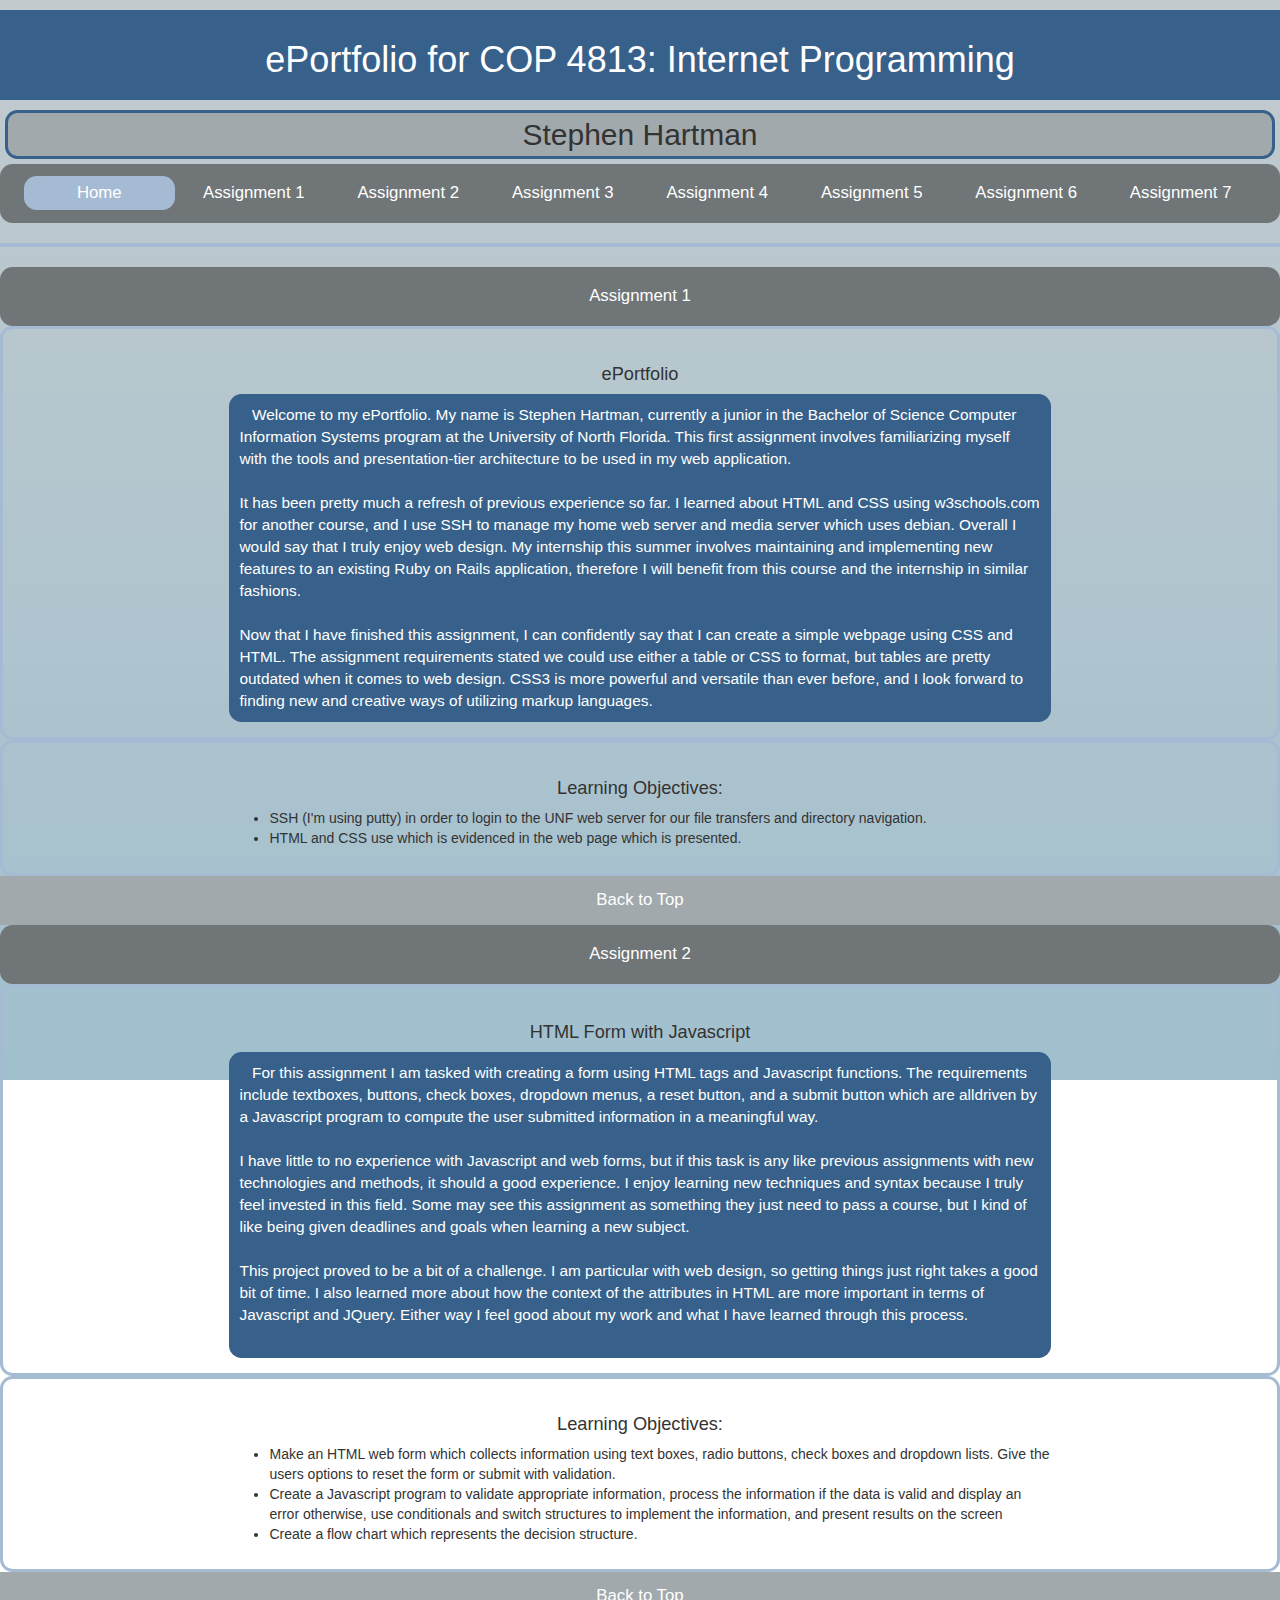
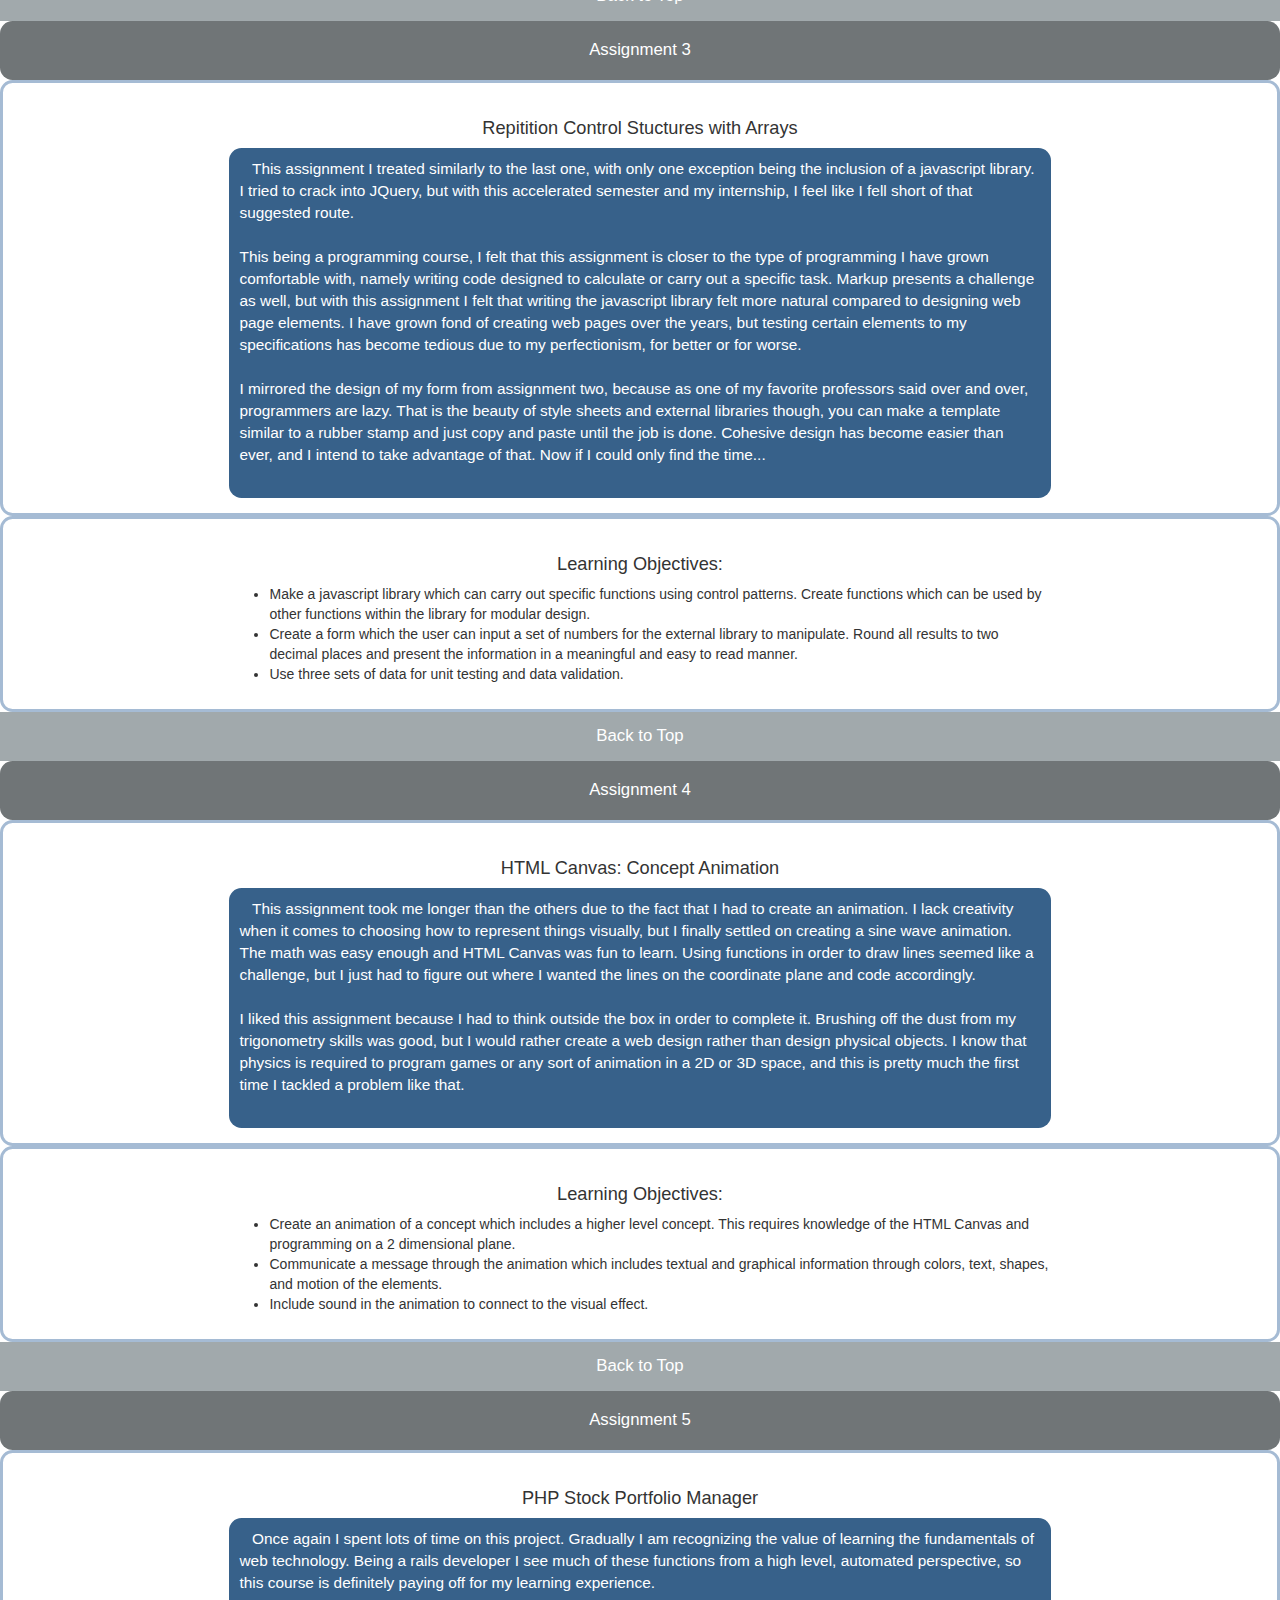
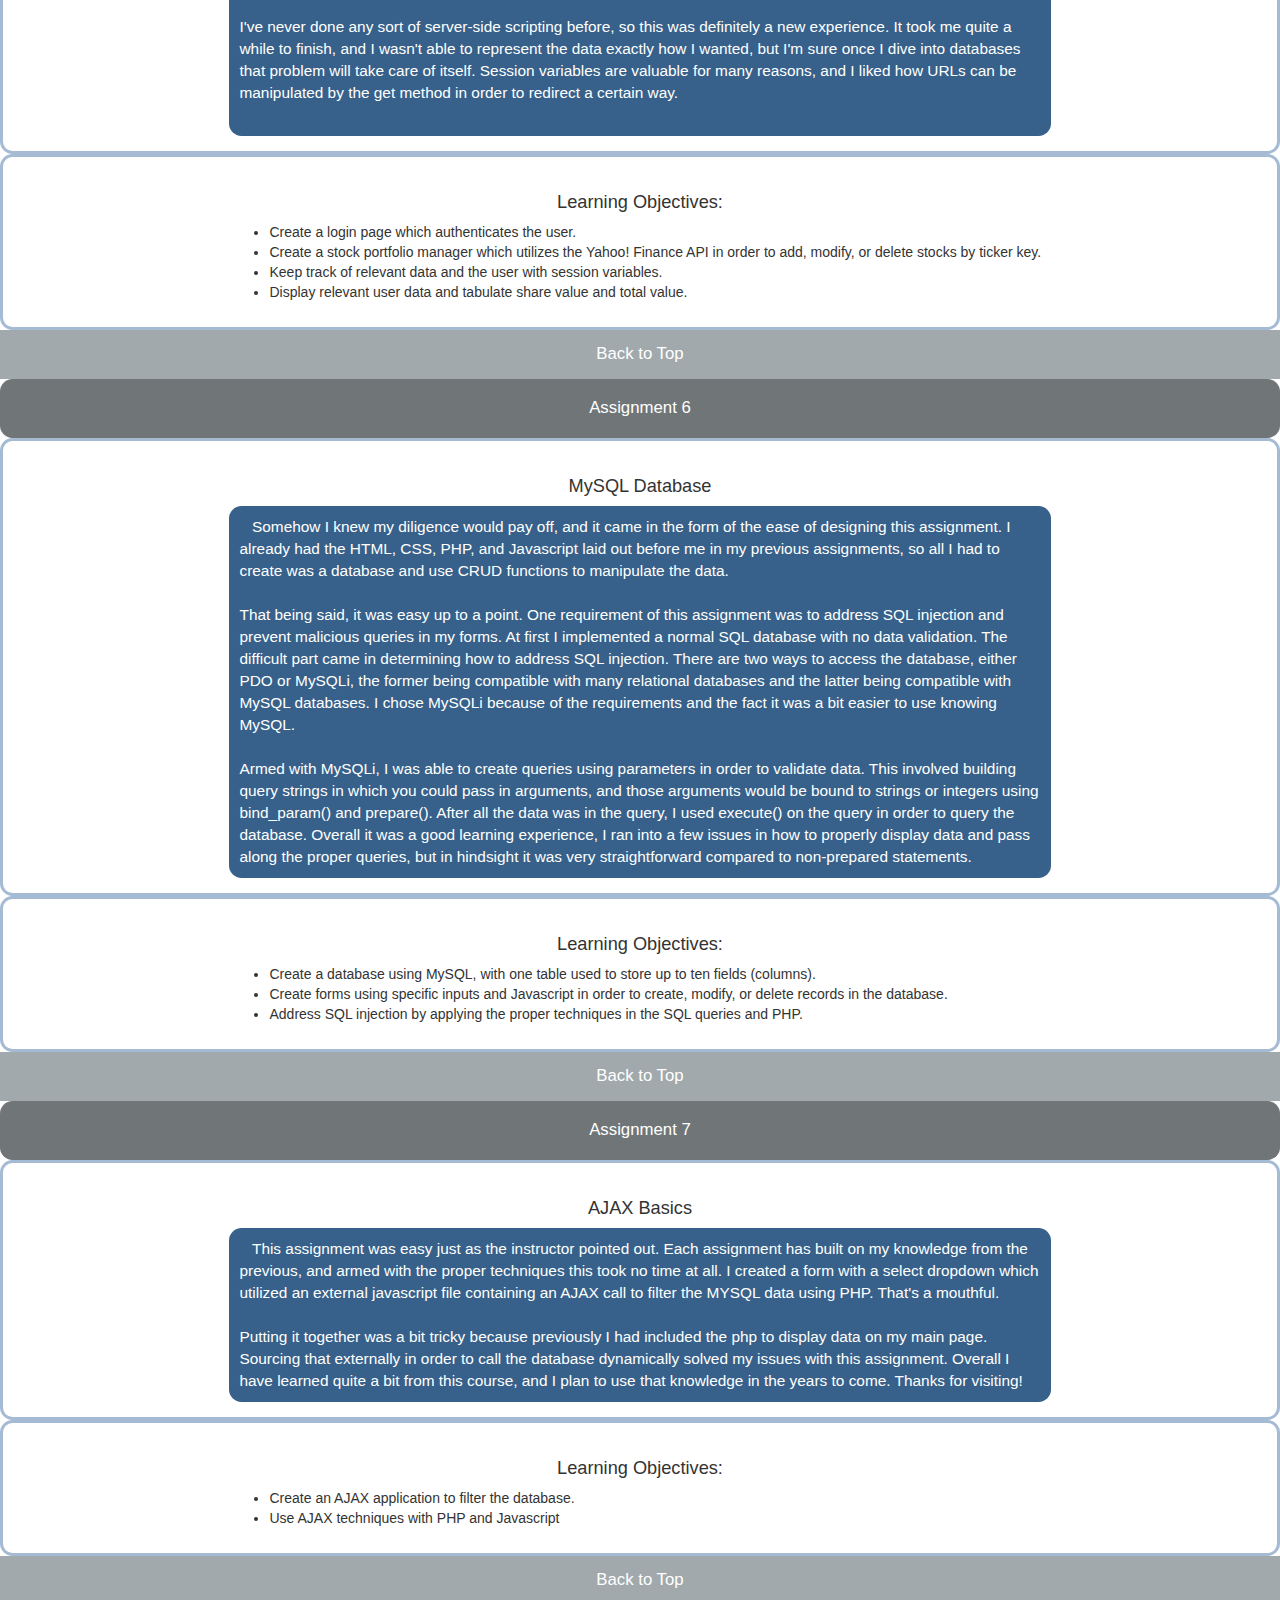
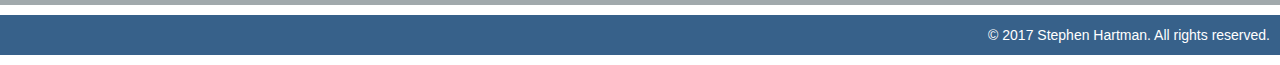
<file: index.html>
<!DOCTYPE html>
<html lang ="en-US">
<head>
<title>COP 4813: Internet Programming</title>
<meta charset = "utf-8">
<meta name="author" content="Stephen Hartman">
<meta name="description" content="COP 4813 ePortfolio">
<link rel="stylesheet" href="https://maxcdn.bootstrapcdn.com/bootstrap/3.3.7/css/bootstrap.min.css">
<script src="https://ajax.googleapis.com/ajax/libs/jquery/3.2.1/jquery.min.js"></script>
<script src="https://maxcdn.bootstrapcdn.com/bootstrap/3.3.7/js/bootstrap.min.js"></script>
<link rel="stylesheet" type="text/css" href ="styles.css"/>
<link rel="icon" type="image/x-icon" href="image/favicon.ico">
</head>
<body>
<header>
<h1>ePortfolio for COP 4813: Internet Programming</h1>
</header>
<h2>Stephen Hartman</h2>
<nav>
<ul>
<li class="homelink"><a class="active" href="index.html">Home</a></li>
<li class="homelink"><a href="#assignment1">Assignment 1</a></li>
<li class="homelink"><a href="#assignment2">Assignment 2</a></li>
<li class="homelink"><a href="#assignment3">Assignment 3</a></a></li>
<li class="homelink"><a href="#assignment4">Assignment 4</a></li>
<li class="homelink"><a href="#assignment5">Assignment 5</a></li>
<li class="homelink"><a href="#assignment6">Assignment 6</a></li>
<li class="homelink"><a href="#assignment7">Assignment 7</a></li>
</ul>
</nav>
<hr/>
<nav>
<ul>
<li><span class="anchor" id="assignment1"><a href="assign1/index.html">Assignment 1</a></span></li>
</ul>
</nav>
<section>
<h3 style="text-align:center">ePortfolio</h3>
<p class="index">Welcome to my ePortfolio.  My name is Stephen Hartman, currently a junior in the Bachelor of Science Computer Information Systems program at the University of North Florida.  This first assignment involves familiarizing myself with the tools and presentation-tier architecture to be used in my web application.<br/><br/>
It has been pretty much a refresh of previous experience so far.  I learned about HTML and CSS using <a target="_blank" title="W3Schools" style="color:white" href="http://www.w3schools.com">w3schools.com</a> for another course, and I use SSH to manage my home web server and media server which uses debian. 
Overall I would say that I truly enjoy web design.  My internship this summer involves maintaining and implementing new features to an existing Ruby on Rails application, therefore I will benefit from this course and the internship in similar fashions.
<br /><br />Now that I have finished this assignment, I can confidently say that I can create a simple webpage using CSS and HTML.  The assignment requirements stated we could use either a table or CSS to format, but tables are pretty outdated when it comes to web design.  CSS3 is more powerful and versatile than ever before, and I look forward to finding new and creative ways of utilizing markup languages.
</p>
</section>
<section>
<h3 style="text-align:center">Learning Objectives:</h3>
<div class="ul">
<ul>
<li>SSH (I'm using putty) in order to login to the UNF web server for our file transfers and directory navigation.</li>
<li>HTML and CSS use which is evidenced in the web page which is presented.</li>
</ul>
</div>
</section>
<a class="top" href='#top'>Back to Top</a>
<nav>
<ul>
<li><span class="anchor" id="assignment2"><a href="assign2/index.html">Assignment 2</a></span></li>
</ul>
</nav>
<section>
<h3 style="text-align:center">HTML Form with Javascript</h3>
<p class="index">For this assignment I am tasked with creating a form using HTML tags and Javascript functions.  The requirements include textboxes, buttons, check boxes, dropdown menus, a reset button, and a submit button which are alldriven by a Javascript program to compute the user submitted information in a meaningful way.<br/><br/>
I have little to no experience with Javascript and web forms, but if this task is any like previous assignments with new technologies and methods, it should a good experience.  I enjoy learning new techniques and syntax because I truly feel invested in this field.  Some may see this assignment as something they just need to pass a course, but I kind of like being given deadlines and goals when learning a new subject.<br/><br/>
This project proved to be a bit of a challenge.  I am particular with web design, so getting things just right takes a good bit of time.  I also learned more about how the context of the attributes in HTML are more important in terms of Javascript and JQuery.  Either way I feel good about my work and what I have learned through this process.<br/><br/>
</section>
<section>
<h3 style="text-align:center">Learning Objectives:</h3>
<div class="ul">
<ul>
<li>Make an HTML web form which collects information using text boxes, radio buttons, check boxes and dropdown lists.  Give the users options to reset the form or submit with validation.
</li>
<li>Create a Javascript program to validate appropriate information, process the information if the data is valid and display an error otherwise, use conditionals and switch structures to implement the information, and present results on the screen
</li>
<li>Create a flow chart which represents the decision structure.</li>
</ul>
</div>
</section>
<a class="top" href="#top">Back to Top</a>
<nav>
<ul>
<li><span class="anchor" id="assignment3"><a href="assign3/index.html">Assignment 3</a></span></li>
</ul>
</nav>
<section>
<h3 style="text-align:center">Repitition Control Stuctures with Arrays</h3>
<p class="index">This assignment I treated similarly to the last one, with only one exception being the inclusion of a javascript library.  I tried to crack into JQuery, but with this accelerated semester and my internship, I feel like I fell short of that suggested route.<br/><br/>
This being a programming course, I felt that this assignment is closer to the type of programming I have grown comfortable with, namely writing code designed to calculate or carry out a specific task.  Markup presents a challenge as well, but with this assignment I felt that writing the javascript library felt more natural compared to designing web page elements.  I have grown fond of creating web pages over the years, but testing certain elements to my specifications has become tedious due to my perfectionism, for better or for worse.<br/><br/>
I mirrored the design of my form from assignment two, because as one of my favorite professors said over and over, programmers are lazy.  That is the beauty of style sheets and external libraries though, you can make a template similar to a rubber stamp and just copy and paste until the job is done.  Cohesive design has become easier than ever, and I intend to take advantage of that.  Now if I could only find the time...<br/><br/>
</section>
<section>
<h3 style="text-align:center">Learning Objectives:</h3>
<div class="ul">
<ul>
<li>Make a javascript library which can carry out specific functions using control patterns.  Create functions which can be used by other functions within the library for modular design.
</li>
<li>Create a form which the user can input a set of numbers for the external library to manipulate.  Round all results to two decimal places and present the information in a meaningful and easy to read manner.
</li>
<li>Use three sets of data for unit testing and data validation.</li>
</ul>
</div>
</section>
<a class="top" href="#top">Back to Top</a>
<nav>
<ul>
<li><span class="anchor" id="assignment4"><a href="assign4/index.html">Assignment 4</a></span></li>
</ul>
</nav>
<section>
<h3 style="text-align:center">HTML Canvas: Concept Animation</h3>
<p class="index">This assignment took me longer than the others due to the fact that I had to create an animation.  I lack creativity when it comes to choosing how to represent things visually, but I finally settled on creating a sine wave animation.  The math was easy enough and HTML Canvas was fun to learn.  Using functions in order to draw lines seemed like a challenge, but I just had to figure out where I wanted the lines on the coordinate plane and code accordingly.<br/><br/>
I liked this assignment because I had to think outside the box in order to complete it.  Brushing off the dust from my trigonometry skills was good, but I would rather create a web design rather than design physical objects.  I know that physics is required to program games or any sort of animation in a 2D or 3D space, and this is pretty much the first time I tackled a problem like that.<br/><br/>
</section>
<section>
<h3 style="text-align:center">Learning Objectives:</h3>
<div class="ul">
<ul>
<li>Create an animation of a concept which includes a higher level concept.  This requires knowledge of the HTML Canvas and programming on a 2 dimensional plane.
</li>
<li>Communicate a message through the animation which includes textual and graphical information through colors, text, shapes, and motion of the elements.
</li>
<li>Include sound in the animation to connect to the visual effect.</li>
</ul>
</div>
</section>
<a class="top" href="#top">Back to Top</a>
<nav>
<ul>
<li><span class="anchor" id="assignment5"><a href="assign5/index.php">Assignment 5</a></span></li>
</ul>
</nav>
<section>
<h3 style="text-align:center">PHP Stock Portfolio Manager</h3>
<p class="index">Once again I spent lots of time on this project.  Gradually I am recognizing the value of learning the fundamentals of web technology.  Being a rails developer I see much of these functions from a high level, automated perspective, so this course is definitely paying off for my learning experience.<br/><br/>
I've never done any sort of server-side scripting before, so this was definitely a new experience.  It took me quite a while to finish, and I wasn't able to represent the data exactly how I wanted, but I'm sure once I dive into databases that problem will take care of itself.  Session variables are valuable for many reasons, and I liked how URLs can be manipulated by the get method in order to redirect a certain way.<br/><br/>
</section>
<section>
<h3 style="text-align:center">Learning Objectives:</h3>
<div class="ul">
<ul>
<li>Create a login page which authenticates the user.
</li>
<li>Create a stock portfolio manager which utilizes the Yahoo! Finance API in order to add, modify, or delete stocks by ticker key.
</li>
<li>Keep track of relevant data and the user with session variables.</li>
<li>Display relevant user data and tabulate share value and total value.
</ul>
</div>
</section>
<a class="top" href="#top">Back to Top</a>
<nav>
<ul>
<li><span class="anchor" id="assignment6"><a href="assign6/index.php">Assignment 6</a></span></li>
</ul>
</nav>
<section>
<h3 style="text-align:center">MySQL Database</h3>
<p class="index">Somehow I knew my diligence would pay off, and it came in the form of the ease of designing this assignment.  I already had the HTML, CSS, PHP, and Javascript laid out before me in my previous assignments, so all I had to create was a database and use CRUD functions to manipulate the data.<br/><br/>
That being said, it was easy up to a point.  One requirement of this assignment was to address SQL injection and prevent malicious queries in my forms.  At first I implemented a normal SQL database with no data validation.  The difficult part came in determining how to address SQL injection.  There are two ways to access the database, either PDO or MySQLi, the former being compatible with many relational databases and the latter being compatible with MySQL databases.  I chose MySQLi because of the requirements and the fact it was a bit easier to use knowing MySQL.<br/><br/>
Armed with MySQLi, I was able to create queries using parameters in order to validate data.  This involved building query strings in which you could pass in arguments, and those arguments would be bound to strings or integers using bind_param() and prepare().  After all the data was in the query, I used execute() on the query in order to query the database.  Overall it was a good learning experience, I ran into a few issues in how to properly display data and pass along the proper queries, but in hindsight it was very straightforward compared to non-prepared statements.
</section>
<section>
<h3 style="text-align:center">Learning Objectives:</h3>
<div class="ul">
<ul>
<li>Create a database using MySQL, with one table used to store up to ten fields (columns).</li>
<li>Create forms using specific inputs and Javascript in order to create, modify, or delete records in the database.</li>
<li>Address SQL injection by applying the proper techniques in the SQL queries and PHP.</li>
</ul>
</div>
</section>
</section>
<a class="top" href="#top">Back to Top</a>
<nav>
<ul>
<li><span class="anchor" id="assignment7"><a href="assign7/index.php">Assignment 7</a></span></li>
</ul>
</nav>
<section>
<h3 style="text-align:center">AJAX Basics</h3>
<p class="index">
This assignment was easy just as the instructor pointed out.  Each assignment has built on my knowledge from the previous, and armed with the proper techniques this took no time at all.  I created a form with a select dropdown which utilized an external javascript file containing an AJAX call to filter the MYSQL data using PHP.  That's a mouthful.<br/><br/>
Putting it together was a bit tricky because previously I had included the php to display data on my main page.  Sourcing that externally in order to call the database dynamically solved my issues with this assignment.  Overall I have learned quite a bit from this course, and I plan to use that knowledge in the years to come.  Thanks for visiting!
</p>
</section>
<section>
<h3 style="text-align:center">Learning Objectives:</h3>
<div class="ul">
<ul>
<li>Create an AJAX application to filter the database.</li>
<li>Use AJAX techniques with PHP and Javascript</li>
</ul>
</div>
</section>
<a class="top" href='#top'>Back to Top</a>
<footer>&copy; 2017 Stephen Hartman.  All rights reserved.</footer>
</body>
</html>
</file>
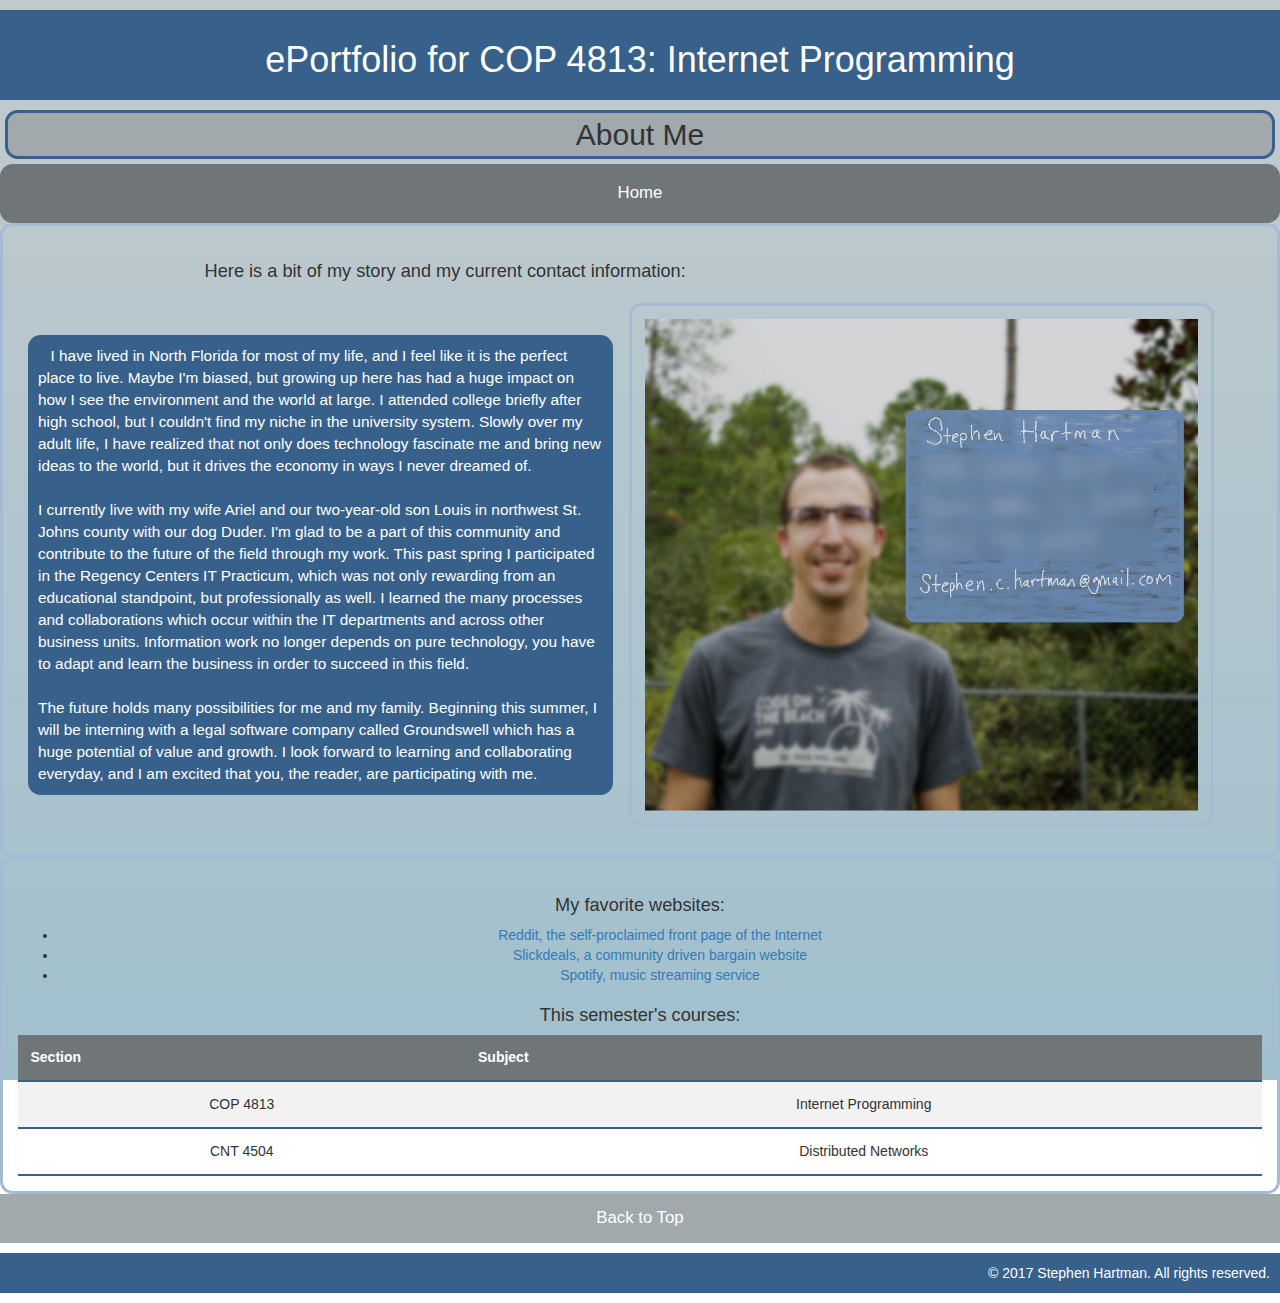
<file: assign1/index.html>
<!DOCTYPE html>
<html lang="en-US">
<head>
<title>About Me</title>
<meta charset="utf-8"> 
<meta name="author" content="Stephen Hartman">
<meta name="description" content="COP 4813 ePortfolio" >
<link rel="stylesheet" href="https://maxcdn.bootstrapcdn.com/bootstrap/3.3.7/css/bootstrap.min.css">
<script src="https://ajax.googleapis.com/ajax/libs/jquery/3.2.1/jquery.min.js"></script>
<script src="https://maxcdn.bootstrapcdn.com/bootstrap/3.3.7/js/bootstrap.min.js"></script>
<link rel="stylesheet" href="../styles.css"/>
<link rel="icon" type="image/x-icon" href="../image/favicon.ico">
</head>
<body>
<header>
<h1>ePortfolio for COP 4813: Internet Programming</h1>
</header>
  <h2>About Me</h2>
<nav>
<ul>
<li><a href="../index.html">Home</a></li>
<!--<li><a class="active" href ="index.html">Assignment 1</a></li>-->
</ul>
</nav>
<section>
<h3 style="margin-left:15%">Here is a bit of my story and my current contact information:</h3>   
<p>I have lived in North Florida for most of my life, and I feel like it is the perfect place to live.  Maybe I'm biased, but growing up here has had a huge impact on how I see the environment and the world at large.  I attended college briefly after high school, but I couldn't find my niche in the university system.  Slowly over my adult life, I have realized that not only does technology fascinate me and bring new ideas to the world, but it drives the economy in ways I never dreamed of.<br/><br/>
I currently live with my wife Ariel and our two-year-old son Louis in northwest St. Johns county with our dog Duder.  I'm glad to be a part of this community and contribute to the future of the field through my work.  This past spring I participated in the Regency Centers IT Practicum, which was not only rewarding from an educational standpoint, but professionally as well.  I learned the many processes and collaborations which occur within the IT departments and across other business units.  Information work no longer depends on pure technology, you have to adapt and learn the business in order to succeed in this field.</font><br/><br/>
The future holds many possibilities for me and my family.  Beginning this summer, I will be interning with a legal software company called <a style="text-decoration:none; color:white" target="_blank" href="http://www.groundswell.online">Groundswell</a> which has a huge potential of value and growth.  I look forward to learning and collaborating everyday, and I am excited that you, the reader, are participating with me.</p>
  <a href="&#109;&#97;&#105;&#108;&#116;&#111;&#58;%73%74%65%70%68%65%6E%2E%63%2E%68%61%72%74%6D%61%6E%40%67%6D%61%69%6C%2E%63%6F%6D%3F%73%75%62%6A%65%63%74%3D%57%65%62%73%69%74%65" title="Email me" style="text-decoration: none;">
      <img class="index" src="../image/personalpic.jpg" alt="My info">
   </a>
</section>
<section style="text-align:center">
<h3>My favorite websites:</h3>
<ul>
<li><a target="_blank" href="http://www.reddit.com">Reddit, the self-proclaimed front page of the Internet</a></li>
<li><a target="_blank" href="http://www.slickdeals.net">Slickdeals, a community driven bargain website</a></li>
<li><a target="_blank" href="http://www.spotify.com">Spotify, music streaming service</a></li>
</ul>
<h3>This semester's courses:</h3>
	<table>
		<tr>
			<th>Section</th>
			<th>Subject</th>
		</tr>
		<tr>
			<td>COP 4813</td>
			<td>Internet Programming</td>
		</tr>
		<tr>
			<td>CNT 4504</td>
			<td>Distributed Networks</td>
		</tr>
	</table>
</section>
<a class="top" href='#top'>Back to Top</a>
<footer>&copy; 2017 Stephen Hartman.  All rights reserved.</footer>
</body>
</html>
</file>
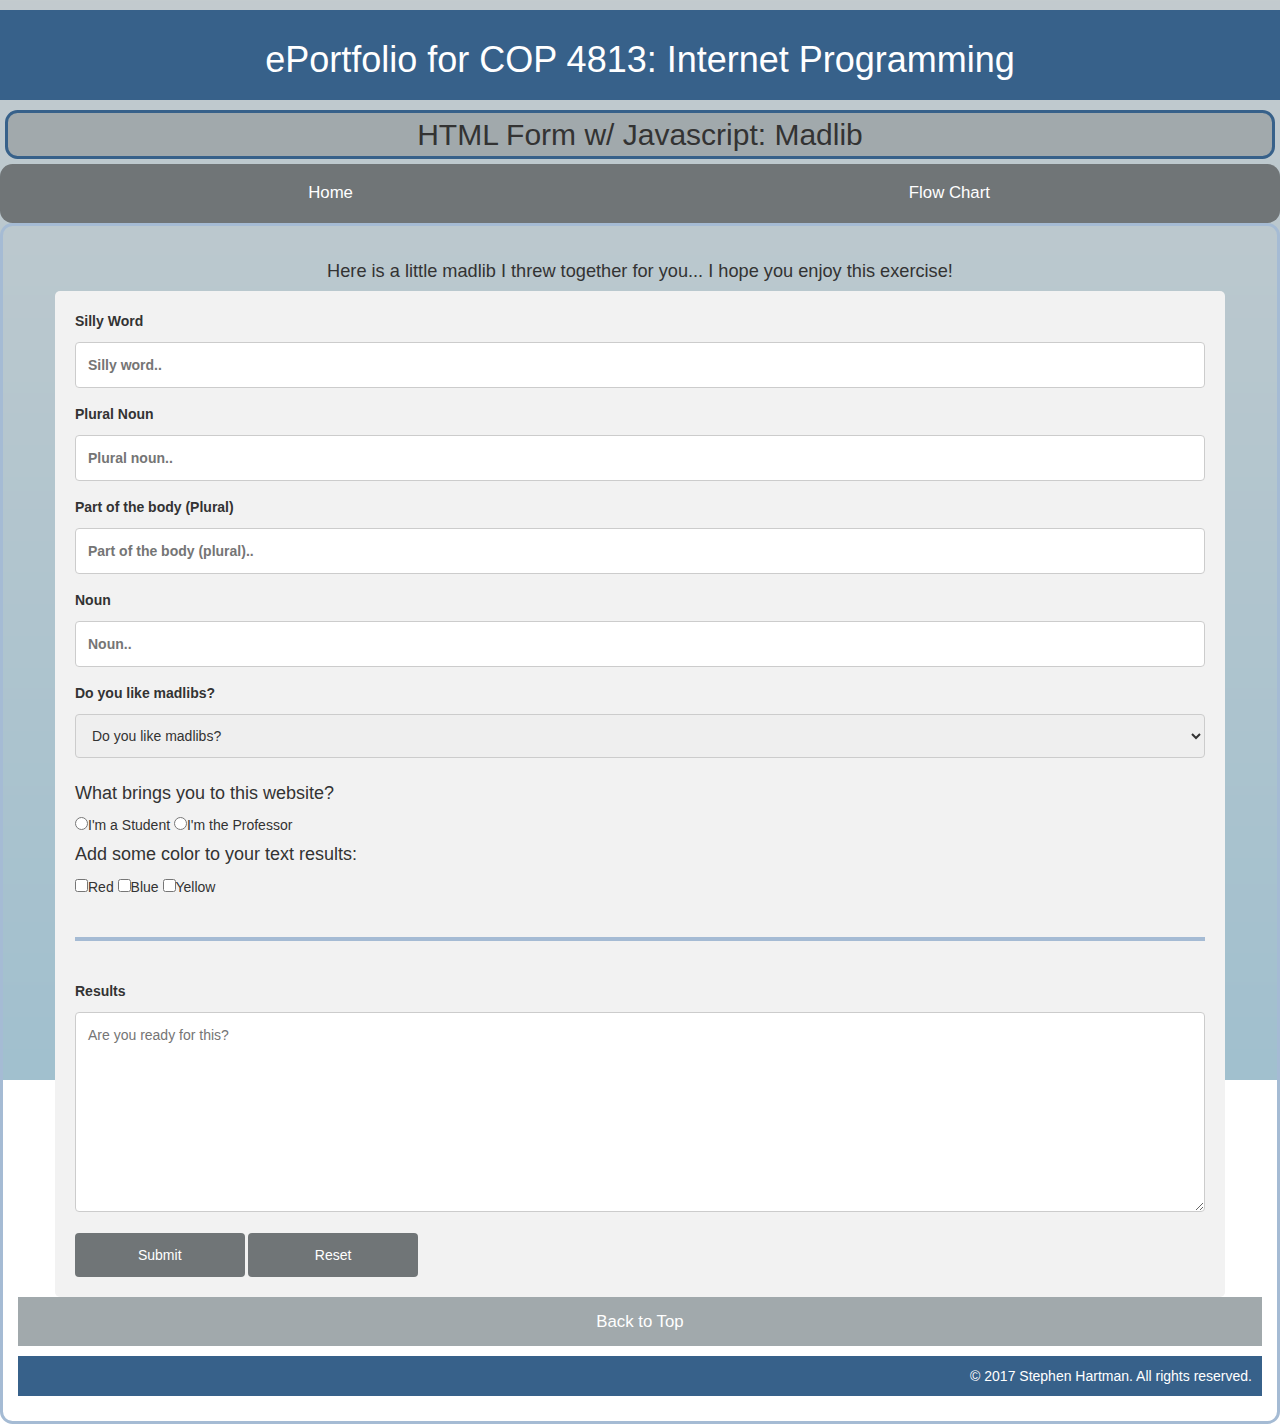
<file: assign2/index.html>
<!DOCTYPE html>
<html lang="en-US">
<head>
<title>Assignment 2</title>
<meta charset="utf-8"> 
<meta name="author" content="Stephen Hartman">
<meta name="description" content="COP 4813 ePortfolio" >
<link rel="stylesheet" href="https://maxcdn.bootstrapcdn.com/bootstrap/3.3.7/css/bootstrap.min.css">
<script src="https://ajax.googleapis.com/ajax/libs/jquery/3.2.1/jquery.min.js"></script>
<script src="https://maxcdn.bootstrapcdn.com/bootstrap/3.3.7/js/bootstrap.min.js"></script>
<link rel="stylesheet" href="../styles.css"/>
<link rel="icon" type="image/x-icon" href="../image/favicon.ico">
<script type="text/javascript">
function execute()
{
	if ((checkInput(document.madlib.answer1.value) && checkInput(document.madlib.answer2.value) && checkInput(document.madlib.answer3.value) && checkInput(document.madlib.answer4.value)) > 0)
	{
		document.madlib.results.value = message();
	}	
	else
	{
		document.madlib.results.value = "Please fill in the fields above to play the game.";
	}
}
function checkInput(stringIn)
{
	var invalidChars ="~`!#$%^&*+=-[]\\\';,/{}|\":<>?"; //invalid characters
		if(stringIn.length < 1)
		{
			return 0;
		}
		for (var i = 0; i < stringIn.length; i++) 
		{
			if (invalidChars.indexOf(stringIn.charAt(i)) != -1) 
			{
           			document.madlib.results.value= "File name has special characters ~`!#$%^&*+=-[]\\\';,/{}|\":<>? \nThese are not allowed\n";
           		return 0;
    		}
		return 1;
	}
}
function message()
{
	var msg = document.madlib.answer1.value + "!  Playing this game is way more fun than squishing " + document.madlib.answer2.value + " with my bare " + document.madlib.answer3.value + ".  I don't even have to take a hot " + document.madlib.answer4.value + " afterward!";
	var dropdown = document.getElementById("fundropdown");
	if (dropdown.value == "yes")
	{
		msg += "  Wow that was fun!"
	}
	else if (dropdown.value == "maybe")
	{
		msg += "  If you make changes to the fields and options you might have more fun!"
	}
	else
	{
		msg+= "  Lighten up, it's just a game!"
	}
	if (document.getElementById("profession1").checked)
	{
		msg += "  If this were a 16 week course this form would probably be more fun."
	}
	else 
	{
		msg += "  Thanks for playing!"
	}
	if (document.madlib.red.checked && document.madlib.blue.checked && document.madlib.yellow.checked)
	{
		document.getElementById("results").style.color = "black";
		document.getElementById("results").style.background = "white";
	}
	else if (document.madlib.red.checked && document.madlib.blue.checked)
	{
		document.getElementById("results").style.color = "purple";
		document.getElementById("results").style.background = "white";
	}
	else if (document.madlib.yellow.checked && document.madlib.blue.checked)
	{
		document.getElementById("results").style.color = "green";
		document.getElementById("results").style.background = "white";
	}
	else if (document.madlib.red.checked && document.madlib.yellow.checked)
	{
		document.getElementById("results").style.color = "orange";
		document.getElementById("results").style.background = "white";
	}
	else if (document.madlib.red.checked)
	{
		document.getElementById("results").style.color = "red";
		document.getElementById("results").style.background = "white";
	}
	else if (document.madlib.blue.checked)
	{
		document.getElementById("results").style.color = "blue";
		document.getElementById("results").style.background = "white";
	}
	else if (document.madlib.yellow.checked)
	{
		document.getElementById("results").style.color = "yellow";
		document.getElementById("results").style.background = "black";
	}
	else
	{
		document.getElementById("results").style.color = "black";
		document.getElementById("results").style.background = "white";
	}
	return msg;
}
</script>
</head>
<body>
<header>
<h1>ePortfolio for COP 4813: Internet Programming</h1>
</header>
  <h2>HTML Form w/ Javascript: Madlib</h2>
<nav>
<ul>
<li><a href="../index.html">Home</a></li>
<li><a target ="_blank" title="Flow Chart for assignment 2" href ="../image/assignment2.jpg">Flow Chart</a></li>
</ul>
</nav>
<section>
<h3 style="text-align:center">Here is a little madlib I threw together for you... I hope you enjoy this exercise!</h3>
<div class="container">
<form name ="madlib" action="javascript:execute()">
<label for="answer1"><strong>Silly Word</label>
<input type="text" required="required" id="answer1" name="answer1" placeholder="Silly word..">
<label for="answer2">Plural Noun</label>
<input type="text" required="required" id="answer2" name="answer2" placeholder="Plural noun..">
<label for="answer3">Part of the body (Plural)</label>
<input type="text" required="required" id="answer3" name="answer3" placeholder="Part of the body (plural)..">
<label for="answer4">Noun</label>
<input type="text" required="required" id="answer4" name="answer4" placeholder="Noun..">
<label for="fundropdown">Do you like madlibs?</strong></label>
<select id="fundropdown" name="fundropdown" required>
<option selected="selected" value="">Do you like madlibs?</option>
<option value="yes">I love madlibs!</option>
<option value="maybe">Do I have to answer this question?</option>
<option value="no">I don't like games, especially this one.</option>
</select>
<h4>What brings you to this website?</h4>
<input class="spaceout" type="radio" id="profession1" name="profession" value="student" required>I'm a Student
<input class="spaceout" type="radio" id="profession2" name="profession" value="professor" required>I'm the Professor
<h4>Add some color to your text results:</h4>
<input class="spaceout" type="checkbox" id="color1" name="red" value="red">Red
<input class="spaceout" type="checkbox" id="color2" name="blue" value="blue">Blue
<input class="spaceout" type="checkbox" id="color3" name="yellow" value="yellow">Yellow
<br/><br/>
<hr />
<br/>
<label for="results"><strong>Results</strong></label>
<textarea id="results" name="results" placeholder="Are you ready for this?" style="height:200px"></textarea>
<input type="submit" value="Submit">
<input type="reset" value="Reset">
</form>
</div> 
<a class ="top" href='#top'>Back to Top</a>
<footer>&copy; 2017 Stephen Hartman.  All rights reserved.</footer>
</body>
</html>
</file>
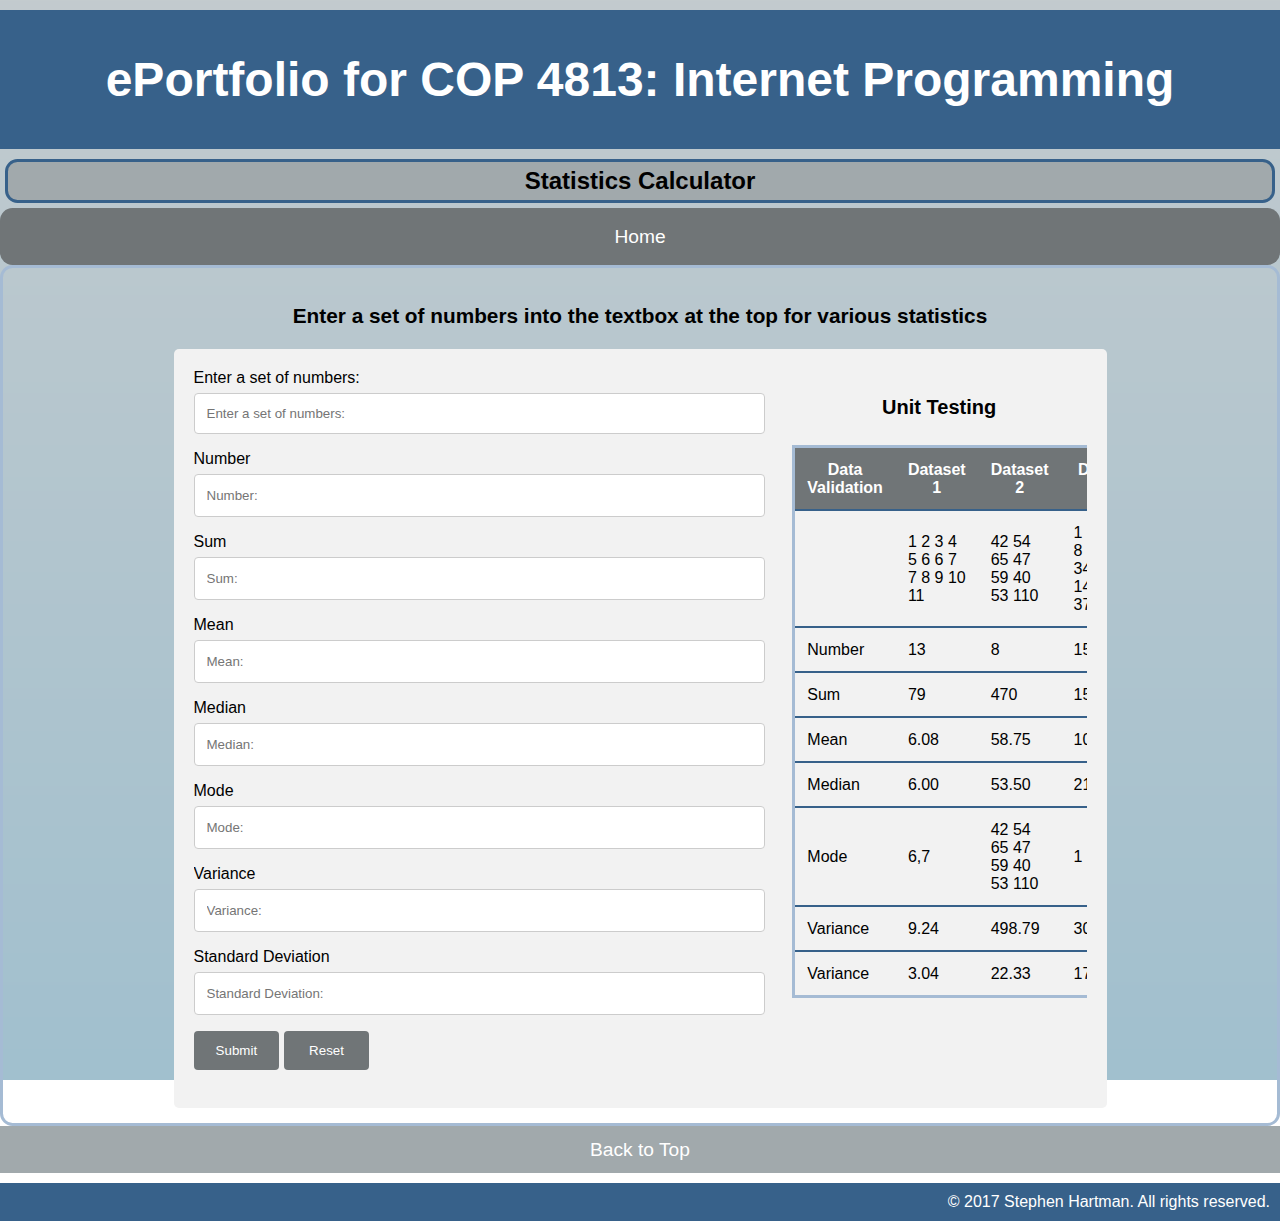
<file: assign3/index.html>
<!DOCTYPE html>
<html lang="en-US">
<head>
<title>Assignment 3</title>
<meta charset="utf-8"> 
<meta name="author" content="Stephen Hartman">
<meta name="description" content="COP 4813 ePortfolio" >
<link rel="stylesheet" href="../styles.css"/>
<link rel="icon" type="image/x-icon" href="../image/favicon.ico">
<script type="text/javascript" rel="javascript" src="statistics.js"></script>
<script src="https://ajax.googleapis.com/ajax/libs/jquery/3.2.1/jquery.min.js"></script>
<script type="text/javascript">
function calculate(){
	var numbers = document.statistics.inputbox.value;
	var array = [];
	for (i = 0; i < numbers.length; i++){
		numbers = numbers.replace(/\,/g,"");	
		array =  numbers.split(" ");
	}
	for (i = 0; i < array.length; i++){
		array[i] = parseInt(array[i]);
	}
	document.statistics.number.value = findN(array);
	document.statistics.sum.value = findSum(array);
	document.statistics.mean.value = findMean(array).toFixed(2);
	document.statistics.median.value = findMedian(array).toFixed(2);
	document.statistics.mode.value = findMode(array);
	document.statistics.variance.value = findVariance(array).toFixed(2);
	document.statistics.deviation.value = findStandardDeviation(array).toFixed(2);
}
</script>
</head>
<body>
<header>
<h1>ePortfolio for COP 4813: Internet Programming</h1>
</header>
  <h2>Statistics Calculator</h2>
<nav>
<ul>
<li><a href="../index.html">Home</a></li>
</ul>
</nav>
<section>
<h3 style="text-align:center">Enter a set of numbers into the textbox at the top for various statistics</h3>
<div class="container" style="width:75%">
<div class="left">
<form name ="statistics" action="javascript:calculate()">
<label for="inputbox">Enter a set of numbers:</label>
<input type="text" id="inputbox" name="inputbox" placeholder="Enter a set of numbers:">
<label for="number">Number</label>
<input type="text" id="number" name="results" placeholder="Number:" style="height:43px">
<label for="sum">Sum</label>
<input type="text" id="sum" name="results" placeholder="Sum:" style="height:43px">
<label for="mean">Mean</label>
<input type="text" id="mean" name="results" placeholder="Mean:" style="height:43px">
<label for="median">Median</label>
<input type="text" id="median" name="results" placeholder="Median:" style="height:43px">
<label for="mode">Mode</label>
<input type="text" id="mode" name="results" placeholder="Mode:" style="height:43px">
<label for="variance">Variance</label>
<input type="text" id="variance" name="results" placeholder="Variance:" style="height:43px">
<label for="deviation">Standard Deviation</label>
<input type="text" id="deviation" name="results" placeholder="Standard Deviation:" style="height:43px">
<input type="submit" value="Submit">
<input type="reset" value="Reset">
</form>
</div>
<div class="right">
<h4 style="font-size:125%; text-align:center">Unit Testing</h4>
<table class="validation">
	<tr>
		<th>Data Validation</th>
		<th>Dataset 1</th>
		<th>Dataset 2</th>
		<th>Dataset 3</th>
	</tr>
	<tr>
		<td></td>
		<td>1 2 3 4 5 6 6 7 7 8 9 10 11</td>
		<td>42 54 65 47 59 40 53 110</td>
		<td>1 1 2 3 5 8 13 21 34 55 89 144 233 377 610</td>
	</tr>
	<tr>
		<td>Number</td>
		<td>13</td>
		<td>8</td>
		<td>15</td>
	</tr>
	<tr>
		<td>Sum</td>
		<td>79</td>
		<td>470</td>
		<td>1596</td>
	</tr>
	<tr>
		<td>Mean</td>
		<td>6.08</td>
		<td>58.75</td>
		<td>106.40</td>
	</tr>
	<tr>
		<td>Median</td>
		<td>6.00</td>
		<td>53.50</td>
		<td>21.00</td>
	</tr>
	<tr>
		<td>Mode</td>
		<td>6,7</td>
		<td>42 54 65 47 59 40 53 110</td>
		<td>1</td>
	</tr>
	<tr>
		<td>Variance</td>
		<td>9.24</td>
		<td>498.79</td>
		<td>30875.40</td>
	</tr>
	<tr>
		<td>Variance</td>
		<td>3.04</td>
		<td>22.33</td>
		<td>175.71</td>
	</tr>
</table>
<br/><br/><br/><br/><br/>
</div>
</div>
</section> 
<a class ="top" href='#top'>Back to Top</a>
<footer>&copy; 2017 Stephen Hartman.  All rights reserved.</footer>
</body>
</html>
</file>
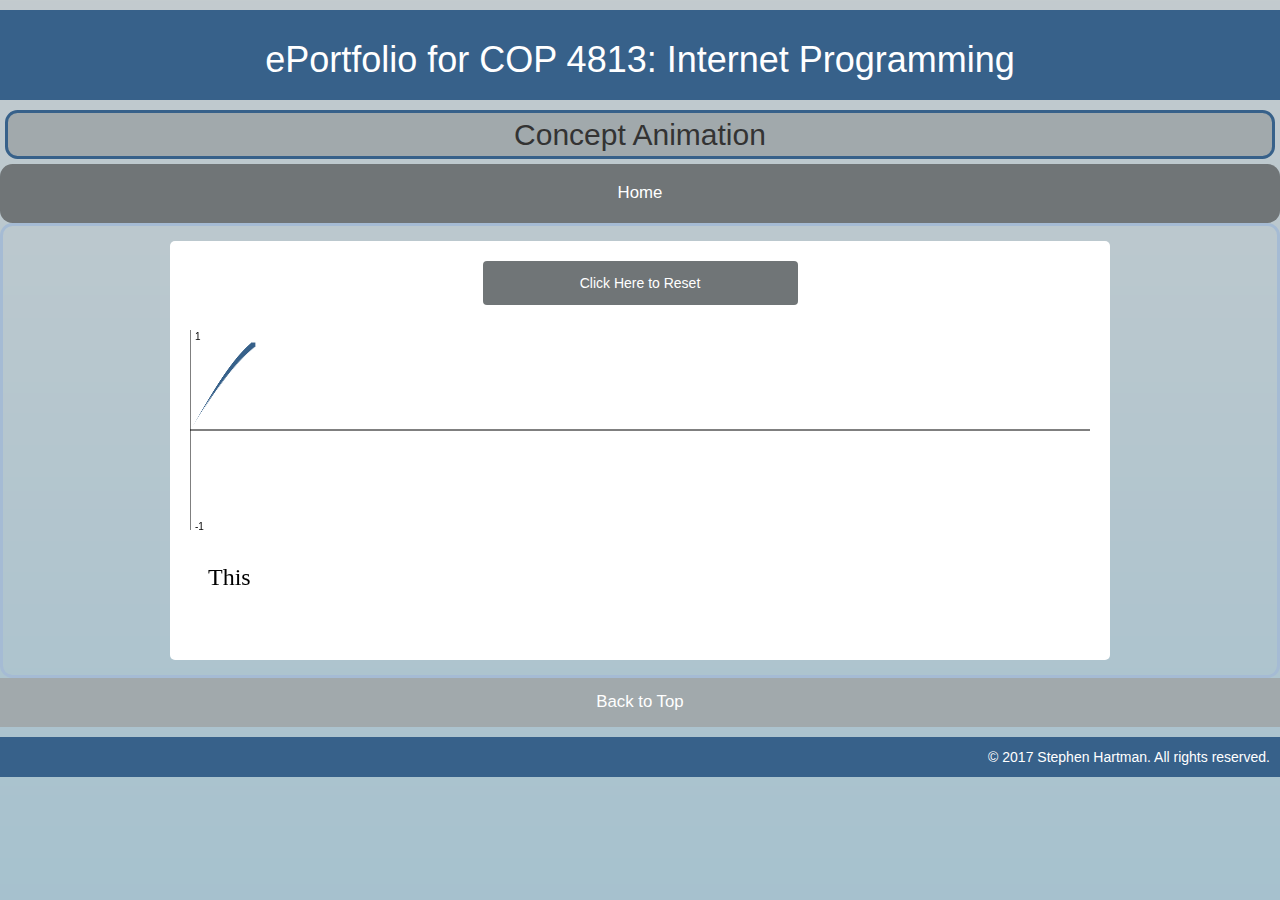
<file: assign4/index.html>
<!DOCTYPE html>
<html lang="en-US">
  <head>
    <title>Assignment 4</title>
    <meta charset="utf-8"> 
    <meta name="author" content="Stephen Hartman">
    <meta name="description" content="COP 4813 ePortfolio" >
    <link rel="stylesheet" href="https://maxcdn.bootstrapcdn.com/bootstrap/3.3.7/css/bootstrap.min.css">
    <script src="https://ajax.googleapis.com/ajax/libs/jquery/3.2.1/jquery.min.js"></script>
    <script src="https://maxcdn.bootstrapcdn.com/bootstrap/3.3.7/js/bootstrap.min.js"></script>
    <script src="animation.js"></script>
    <link rel="stylesheet" href="../styles.css"/>
    <link rel="icon" type="image/x-icon" href="../image/favicon.ico">
  </head>
  <body onload="init()">
    <header>
      <h1>ePortfolio for COP 4813: Internet Programming</h1>
    </header>
    <h2>Concept Animation</h2>
    <nav>
      <ul>
        <li><a href="../index.html">Home</a></li>
        <!--<li><a class="active" href ="index.html">Assignment 1</a></li>-->
      </ul>
    </nav>
    <section>
      <div class="container" style="background:white; width:940px; position:relative;">
        <div style="text-align:center; padding-bottom:25px;">
          <button style="background-color: #707577; color: white; padding: 12px 20px; border: none; border-radius: 4px; cursor: pointer; width: 35%; margin:auto" onclick="clearCanvas()">Click Here to Reset</button>
        </div>
          <canvas id ="animation" width="900" height="200"></canvas>
          <canvas id ="words" width="900" height="100"></canvas>
      </div>
    </section>
    <a class="top" href='#top'>Back to Top</a>
    <footer>&copy; 2017 Stephen Hartman.  All rights reserved.</footer>
  </body>
</html>
</file>
<file: styles.css>
* {
	font-family: calibri, sans-serif;
	box-sizing: border-box;
}

section, article,  img.index, p, nav li {
	display: inline-block;
	margin:auto;
}
body {
	margin: 0px;
	padding: 0px;
	width: 100%;
	background:url(image/background.png) repeat-x fixed;
	/* created using https://www.image-maps.com/tools/gradient-background-generator/ */ 
}
section {
	width: 100%;
	padding: 15px;
	border: 3px solid #a5bbd4;
	border-radius: 12.5px;
}
article {
	padding: 15px;
	border: none;
	width: 100%;
}
header , footer {
	margin: 10px 0px;
	background-color: #37618a;
	color: white;
	text-align: center;
	font-size: 150%;
	padding: 10px;
	width: 100%;
}
footer {
	text-align: right;
	font-size: 100%;
} 
h1 {
	font-family: verdana, sans-serif;
}
h2 {
	background-color: #a1a9ac;
	border-radius: 12.5px;
	border: 3px solid #37618a;
	padding: 5px;
	margin: 5px;
	font-family: verdana, sans-serif;
	text-align: center;
}
h3 {
	font-family: verdana, sans-serif;
	font-size: 130%;
}
hr {
	border: 2px solid #a5bbd4;
}
ul {
	list-style-image: none;
	list-style-position: outside;
}
div.ul {
	width: 66%;
	margin: auto;
}
nav ul {
	text-align: center;
	list-style-type: none;
  	margin: 0;
  	padding: 12.5px;
  	overflow: hidden;
   	background-color: #707577;
	border-radius:12.5px;
}
nav li {
	width: 49%;
}
nav li a {
	display: block;
	color: white;
	text-align: center;
	padding: 5px ;
	text-decoration: none;
	font-size:120%;
	border:1px black;
	border-radius:12.5px;
}

nav li a.active{
	background-color: #a5bbd4;
	color:white;
}

nav li a:hover {
	background-color: #37618a;
	color:white;
	text-decoration: none;
}
nav li a:active {
	background-color: #c4c4c4;
	color: white;
}
table {
	font-family: Trebuchet MS, sans-serif;
	border-collapse: collapse;
	width: 100%;
}
th {
	background-color: #707577;
	color: white;
}
th, td {
	border-bottom: 2px solid #37618a;
	padding: 12.5px;
}
tr:hover {background-color: #a5bbd4}
tr:nth-child(even) {background-color: #f2f2f2}
img.index:hover {
    border: 3px solid #37618a;
}
img {
    width: 100%;
    height: auto;
}
img.index {
	width: 47%;
	border: 3px solid #a5bbd4; 
	border-radius: 12.5px; 
	padding: 12.5px; 
	margin: 12.5px 0px 12.5px 12.5px;
	vertical-align: middle;
	}
p.index {
	width: 66%;
	display: block;
	margin: auto;
}
p { 
	background-color: #37618a;
	color: white;
	border-radius: 12.5px;
	vertical-align: middle;
	text-indent: 12.5px;
	margin: 10px 0px 10px 10px;
	font-size:110%;
	width: 47%;
	height: 100%;
	left: 12.5px;
	padding: 10px;
	font-family: calibri, sans-serif;
}
a.top {
	display: block;
	color: white;
	text-align: center;
	padding: 12.5px 25px;
	text-decoration: none;
	font-size: 120%;
	background-color: #A1A9AC;
}
input[type=text], input[type=password], input[type=number], select, textarea {
	width: 100%;
	padding: 12px;
	border: 1px solid #ccc;
	border-radius: 4px;
	box-sizing: border-box;
	margin-top: 6px;
	margin-bottom: 16px; 
}
input[type=submit], input[type=reset], input[type=button], .linkbutton {
	background-color: #707577;
	color: white;
	padding: 12px 20px;
	border: none;
	border-radius: 4px;
	cursor: pointer;
	width: 15%;
}
input[type=submit]:hover, input[type=reset]:hover, .linkbutton:hover, input[type=button]:hover {
	background-color: #37618A;
}
.container, .container-fluid {
	margin: auto;
	border-radius: 5px;
	background-color: #f2f2f2;
	padding: 20px;
}

.left {
	width: 64%;
	float: left;
	overflow: hidden;
}
.right {
	margin-left: 67%;
	overflow: hidden;
}
.spaceout {
	margin: 0px 5px 0px 30px;
} 
.validation {
	border:3px solid #a5bbd4; 
	border-radius: 12.5px;
}

canvas {
	background-color: transparent;
}

.assign4 {
	background-color: #707577;
	color: white;
	padding: 12px 20px;
	border: none;
	border-radius: 4px;
	cursor: pointer;
	width: 15%;
}

button.assign4:hover {
	background-color: #37618A;
}

.homelink {
	width:12%
}

span.anchor {
	margin: 0px; 
	padding: 0px;
	border: none;
	width: 100%; 
	height: 100%;
}
</file>
